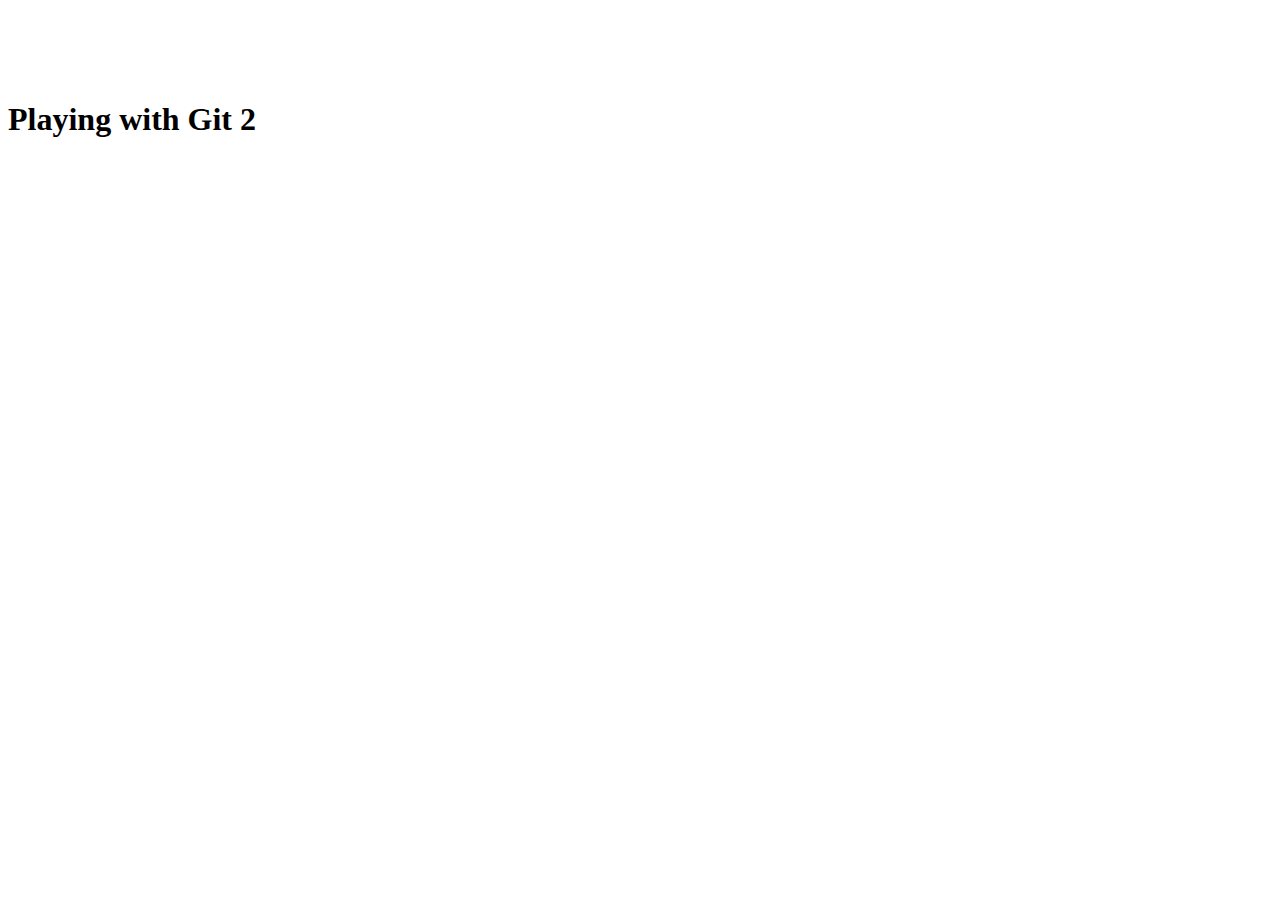
<file: test.html>
<!DOCTYPE html>
<html>
	<head>
		<title>Git Tutorial</title>
		<meta charset="UTF-8">
	</head>
	<body>
		<header>
			<nav>
				<li></li>
				<li></li>
				<li></li>
				<li></li>
		</header>
		<h1>Playing with Git 2</h1>
		<footer>
			<!-- This is a comment in the footer -->
		</footer>
	</body>
</html>
</file>
